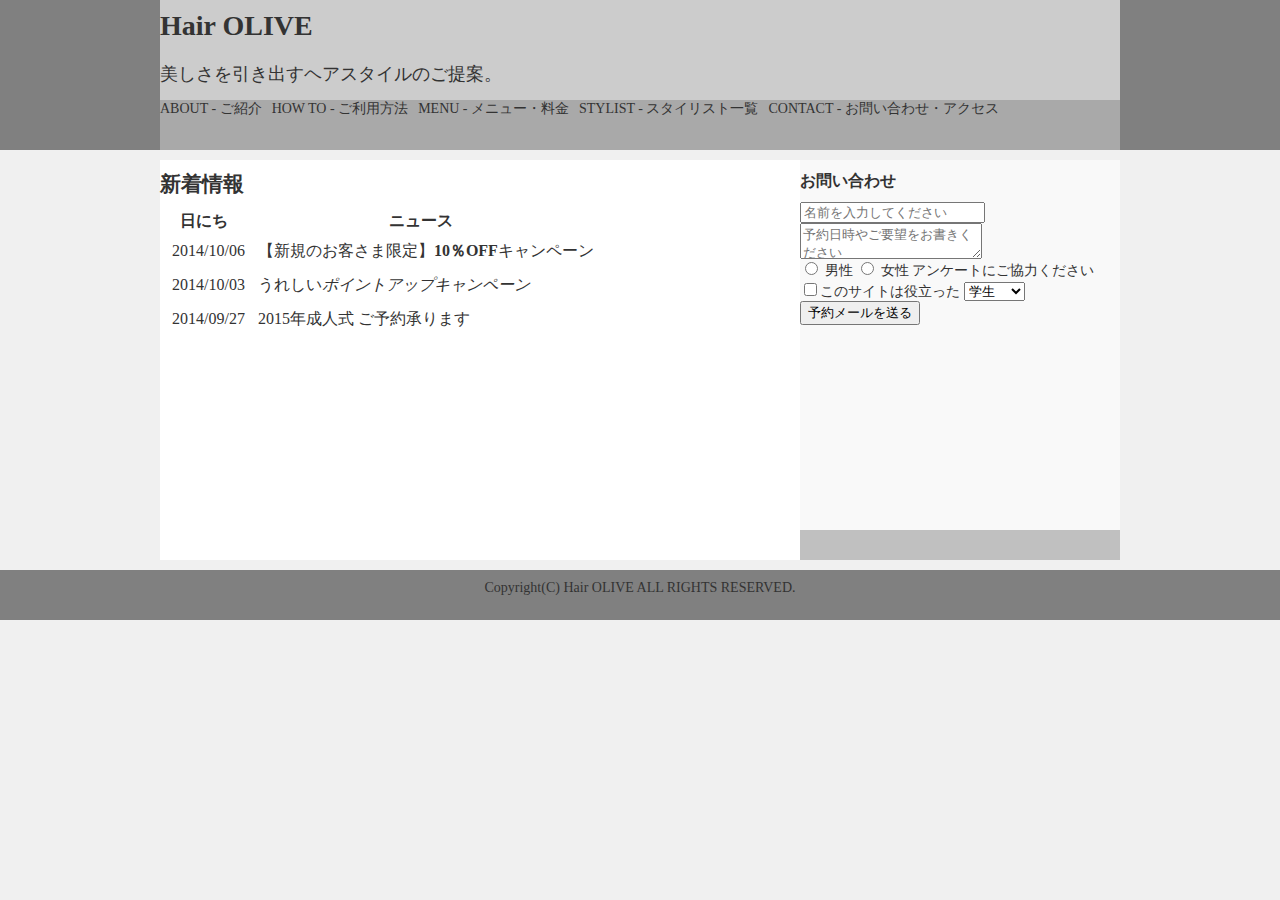
<file: index.html>
<html>
  <head>
    <meta charset="UTF-8" />
    <link rel="stylesheet" href="style.css">
    <title>Hair OLIVE</title>
  </head>
  <body>
    <header>
      <div class="heading">
	<h1 class="title">Hair OLIVE</h1>
        <p class="heading-sentence">美しさを引き出すヘアスタイルのご提案。</p>
      </div>

      <div class="navbar">
	<ul>
          <li>ABOUT - ご紹介</li>
          <li>HOW TO - ご利用方法</li>
          <li>MENU - メニュー・料金</li>
          <li>STYLIST - スタイリスト一覧</li>
          <li>CONTACT - お問い合わせ・アクセス</li>
	</ul>
      </div>
    </header>

    <div class="contents clearfix">
      <div class="left-content">
        <h2>新着情報</h2>
        <table>
          <tr>
            <th>日にち</th>
            <th>ニュース</th>
          </tr>
          <tr>
            <td>2014/10/06</td>
            <td>【新規のお客さま限定】<strong>10％OFF</strong>キャンペーン</td>
          </tr>
          <tr>
            <td>2014/10/03</td>
            <td>うれしい<em>ポイントアップキャンペーン</em></td>
          </tr>
          <tr>
            <td>2014/09/27</td>
            <td>2015年成人式 ご予約承ります</td>
          </tr>
        </table>
      </div>

      <div class="right-content">
	<h3>お問い合わせ</h3>
	<form>
	  <input type="text" placeholder="名前を入力してください"><br>
	  <textarea placeholder="予約日時やご要望をお書きください"></textarea><br>
	  <label>
	    <input type="radio" name="RadioGroup1" value="0"> 男性
          </label>
	  <label>
	    <input type="radio" name="RadioGroup1" value="1"> 女性
          </label>
	  アンケートにご協力ください
	  <label><br>
	    <input type="checkbox" name="Checkbox" value="チェックボックス">このサイトは役立った </label>
	  <select>
	    <option value="student">学生</option>
	    <option value="businessperson">社会人</option>
	  </select>
	  <input type="submit" value="予約メールを送る">
	</form>
      </div>
    </div>

    <footer>
      <p>Copyright(C) Hair OLIVE ALL RIGHTS RESERVED.</p>
    </footer>
  </body>
</html>
</file>
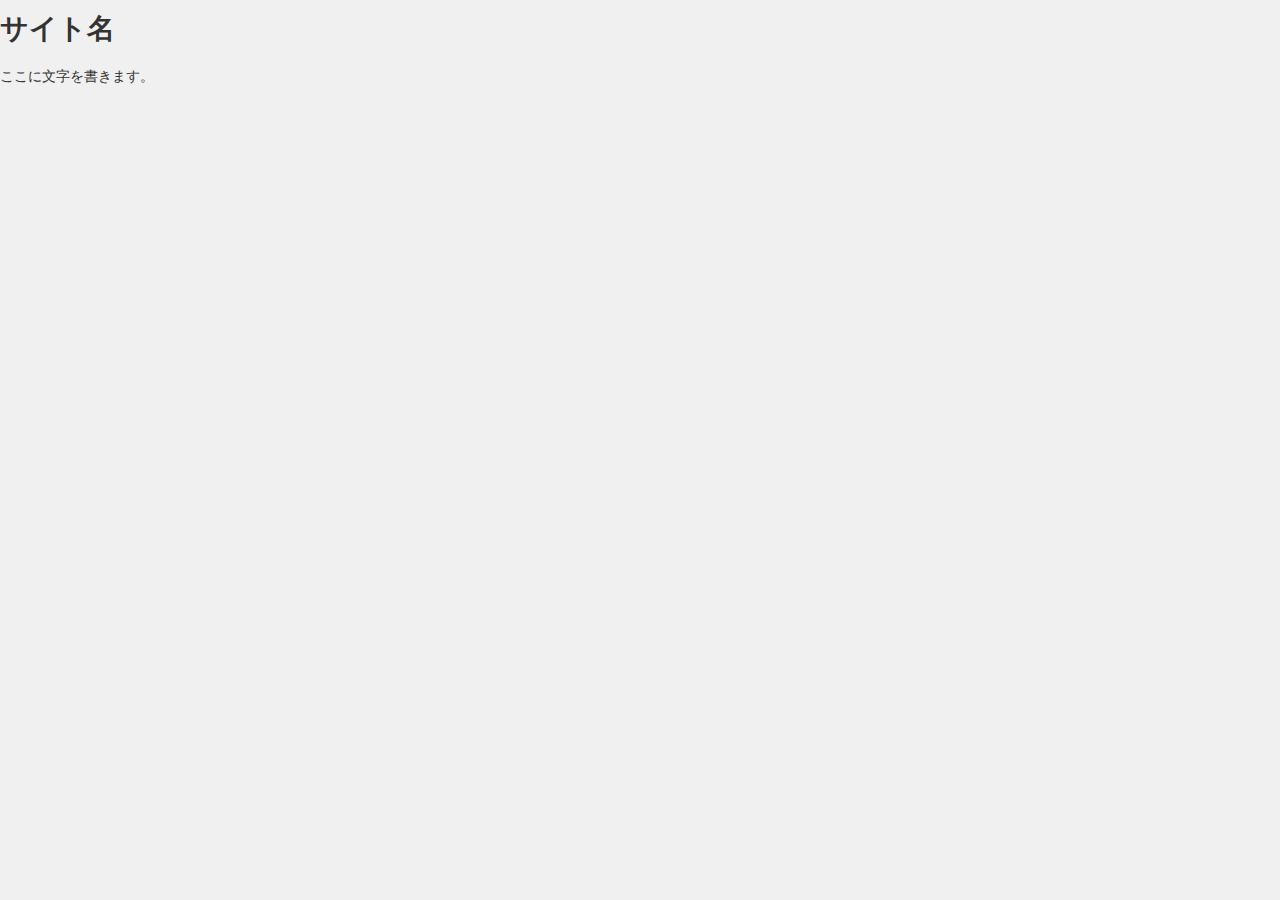
<file: test.html>
<!DOCTYPE HTML>
<html>
<head>
  <meta charset="UTF-8" />
  <link rel="stylesheet" href="style.css">
  <title>
    このサイトは,テストです
  </title>
</head>
  <body>
    <h1>サイト名</h1>
    <p>ここに文字を書きます。</p>
  </body>
</html>
</file>
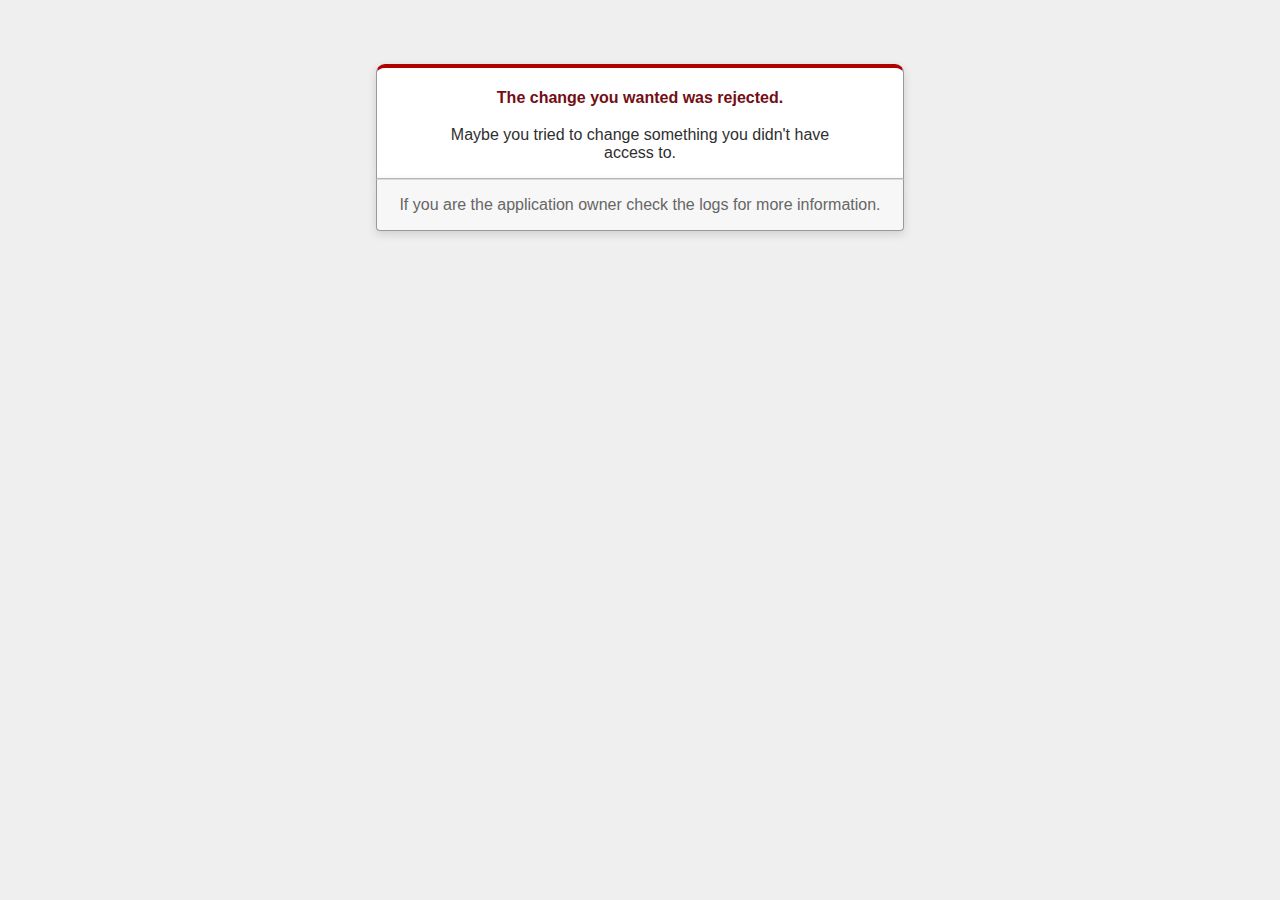
<file: RubyOnRails/projects/nekotter/public/422.html>
<!DOCTYPE html>
<html>
<head>
  <title>The change you wanted was rejected (422)</title>
  <meta name="viewport" content="width=device-width,initial-scale=1">
  <style>
  body {
    background-color: #EFEFEF;
    color: #2E2F30;
    text-align: center;
    font-family: arial, sans-serif;
    margin: 0;
  }

  div.dialog {
    width: 95%;
    max-width: 33em;
    margin: 4em auto 0;
  }

  div.dialog > div {
    border: 1px solid #CCC;
    border-right-color: #999;
    border-left-color: #999;
    border-bottom-color: #BBB;
    border-top: #B00100 solid 4px;
    border-top-left-radius: 9px;
    border-top-right-radius: 9px;
    background-color: white;
    padding: 7px 12% 0;
    box-shadow: 0 3px 8px rgba(50, 50, 50, 0.17);
  }

  h1 {
    font-size: 100%;
    color: #730E15;
    line-height: 1.5em;
  }

  div.dialog > p {
    margin: 0 0 1em;
    padding: 1em;
    background-color: #F7F7F7;
    border: 1px solid #CCC;
    border-right-color: #999;
    border-left-color: #999;
    border-bottom-color: #999;
    border-bottom-left-radius: 4px;
    border-bottom-right-radius: 4px;
    border-top-color: #DADADA;
    color: #666;
    box-shadow: 0 3px 8px rgba(50, 50, 50, 0.17);
  }
  </style>
</head>

<body>
  <!-- This file lives in public/422.html -->
  <div class="dialog">
    <div>
      <h1>The change you wanted was rejected.</h1>
      <p>Maybe you tried to change something you didn't have access to.</p>
    </div>
    <p>If you are the application owner check the logs for more information.</p>
  </div>
</body>
</html>
</file>
<file: style.css>
body {
  background-color: #f0f0f0;
  font-size: 14px;
  color: #333;
  margin: 0 auto;
}

h1,h2,h3,h4,h5,h6,p {
  padding: 10px 0;
  margin: 0;
}

header {
  background-color: gray;
  height: 150px;
}

.heading {
  height: 100px;
  width: 960px;
  background-color:   #CCCCCC;
  margin: 0 auto;
}

.navbar {
  height: 50px;
  width: 960px;
  background-color: #A9A9A9;
  margin: 0 auto;
}

.contents {
  background-color: #C0C0C0;
  width: 960px;
  margin: 10px auto;
}

.left-content {
  height: 400px;
  width: 640px;
  background-color: white;
  float: left;
}

.right-content {
  height: 370px;
  width: 320px;
  background-color: #f9f9f9;
  float: left;
}

footer {
  background: gray;
  height:50px;
  text-align: center;
}

.clearfix:after {
  content: "";
  clear: both;
  display: block;
}

.title {
       font-family: fantasy;
}

.heading-sentence {
  font-size: 18px;
}

ul {
   margin: 0;
   padding: 0;
   list-style: none;
}

ul li {
   margin: 0;
   float: left;
   padding-right: 10px;
}

td {
   margin: 0;
   padding-left: 10px;
   line-height: 30px;
}
</file>
